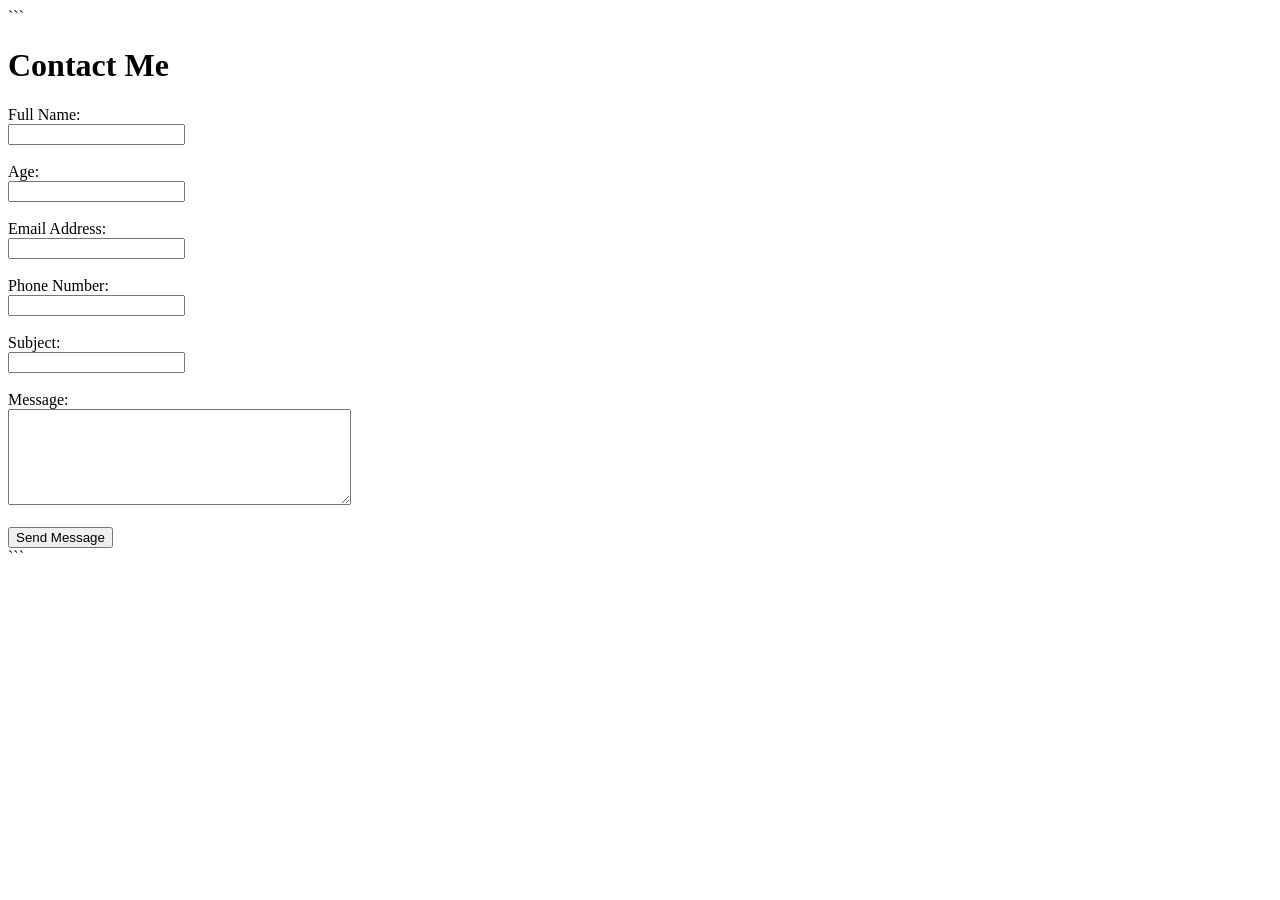
<file: templates/contact.html>
<!DOCTYPE html>

<html>
<head>
    <title>Contact Me</title>
</head>

<body>

```
<h1>Contact Me</h1>

<form action="/contact" method="POST">

    <label>Full Name:</label><br>
    <input type="text" name="name" required>
    <br><br>

    <label>Age:</label><br>
    <input type="number" name="age" required>
    <br><br>

    <label>Email Address:</label><br>
    <input type="email" name="email" required>
    <br><br>

    <label>Phone Number:</label><br>
    <input type="tel" name="phone" required>
    <br><br>

    <label>Subject:</label><br>
    <input type="text" name="subject" required>
    <br><br>

    <label>Message:</label><br>
    <textarea name="message" rows="6" cols="40" required></textarea>
    <br><br>

    <button type="submit">Send Message</button>

</form>
```

</body>
</html>
</file>
